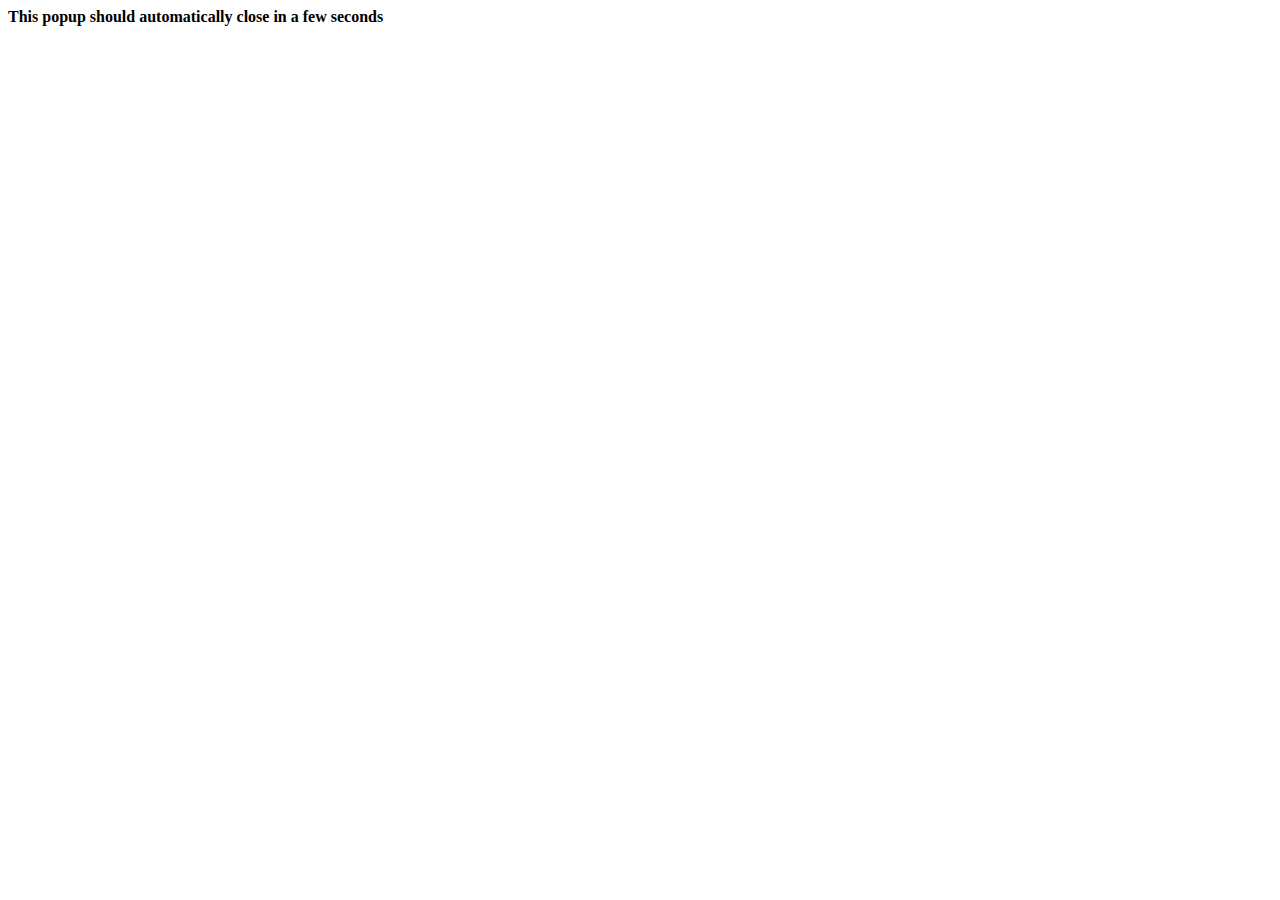
<file: soundcloudAuth/index.html>
<!DOCTYPE html>
<html lang="en">
  <head><meta http-equiv="Content-Type" content="text/html; charset=utf-8">
    <title>Connect with SoundCloud</title>
  </head>
  <body onload="window.opener.setTimeout(window.opener.SC.connectCallback, 1); window.opener.window.focus()">
    <b style="width: 100%; text-align: center;">This popup should automatically close in a few seconds</b>
  </body>
</html>
</file>
